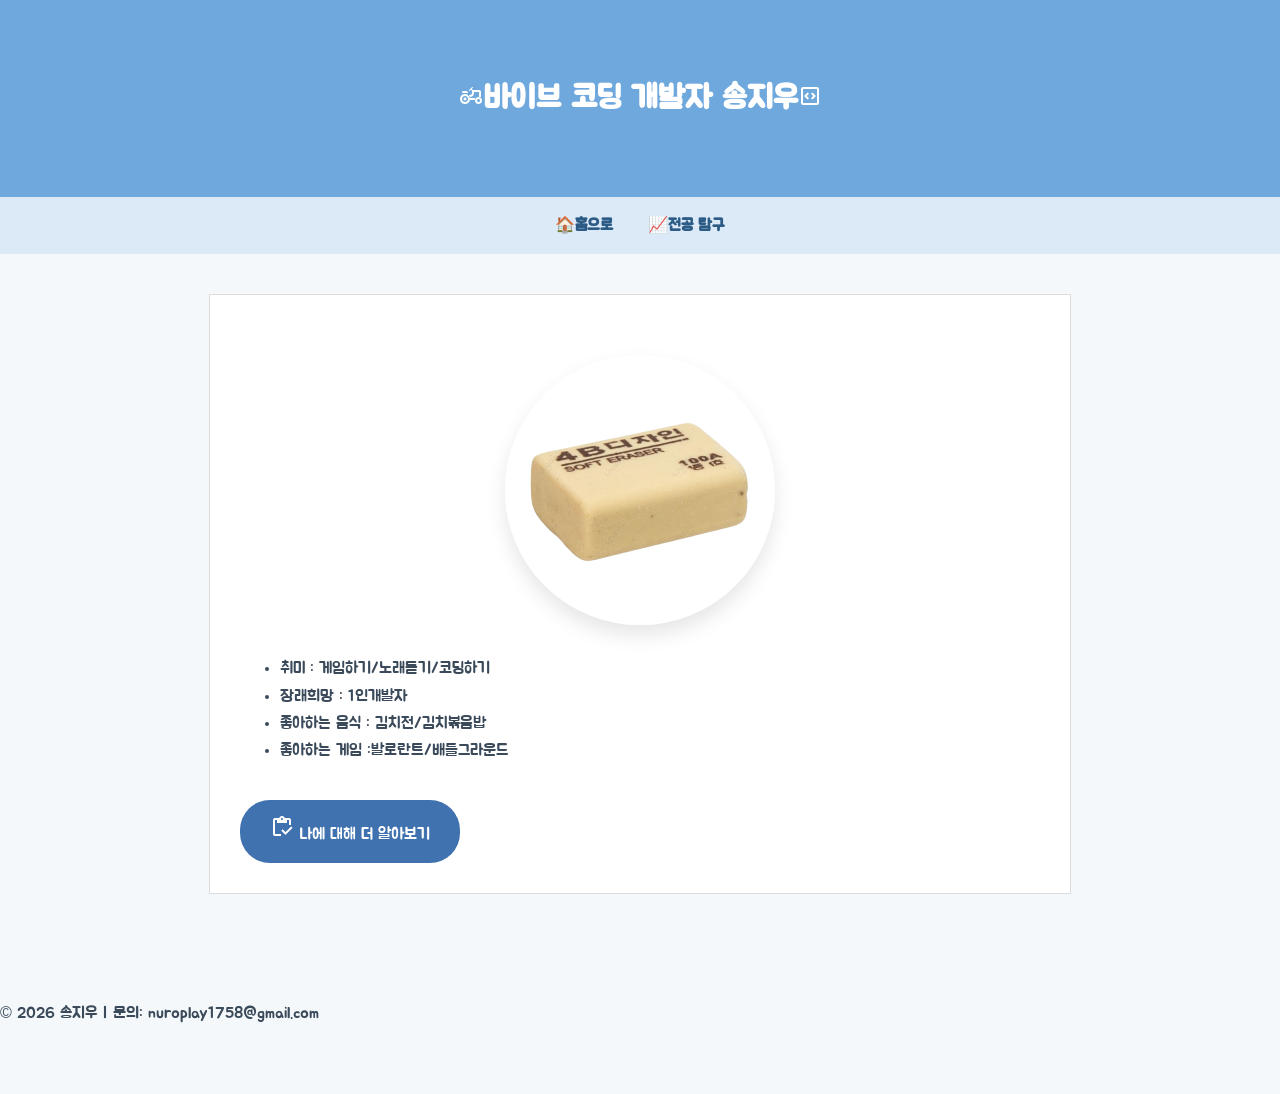
<file: index.html>
<!DOCTYPE html>
<html lang="ko">
<head>
<meta charset="UTF-8">
<meta name="viewport" content="width=device-width, initial-scale=1.0">
<title>나의 첫 웹 앱</title>
<link rel="preconnect" href="https://fonts.googleapis.com">
<link rel="preconnect" href="https://fonts.gstatic.com" crossorigin>
<link href="https://fonts.googleapis.com/css2?family=Jua&display=swap" rel="stylesheet">
<link rel="stylesheet" href="https://fonts.googleapis.com/css2?family=Material+Symbols+Outlined:opsz,wght,FILL,GRAD@20..48,100..700,0..1,-50..200&" />
<link rel="stylesheet" href="style.css">
<style>
</style>

</head>
<body>
    <header>
        <h1><span class="material-symbols-outlined">
agriculture
</span>바이브 코딩 개발자 송지우<span class="material-symbols-outlined">
code_blocks
</span></h1>
    </header>
    <nav>
            <a href="index.html">🏠홈으로</a>
    <a href="subject.html">📈전공 탐구</a>
   
    </nav>
    <main>
        <img src="./image/eraser.png" alt="내 사진" width="300">
<p>
    <ul>
    <li>취미 : 게임하기/노래듣기/코딩하기</li>
    <li>장래희망 : 1인개발자</li>
    <li>좋아하는 음식 : 김치전/김치볶음밥</li>
    <li>좋아하는 게임 :발로란트/배틀그라운드 </li>  
    </ul>
</p>
 <a href=""class="my-button"><span class="material-symbols-outlined">
inventory
</span> 나에 대해 더 알아보기</a>
    </main>
    <footer>
 <p> &copy; 2026 송지우 | 문의: nuroplay1758@gmail.com </p>  
    </footer>

</body>
</html>
</file>
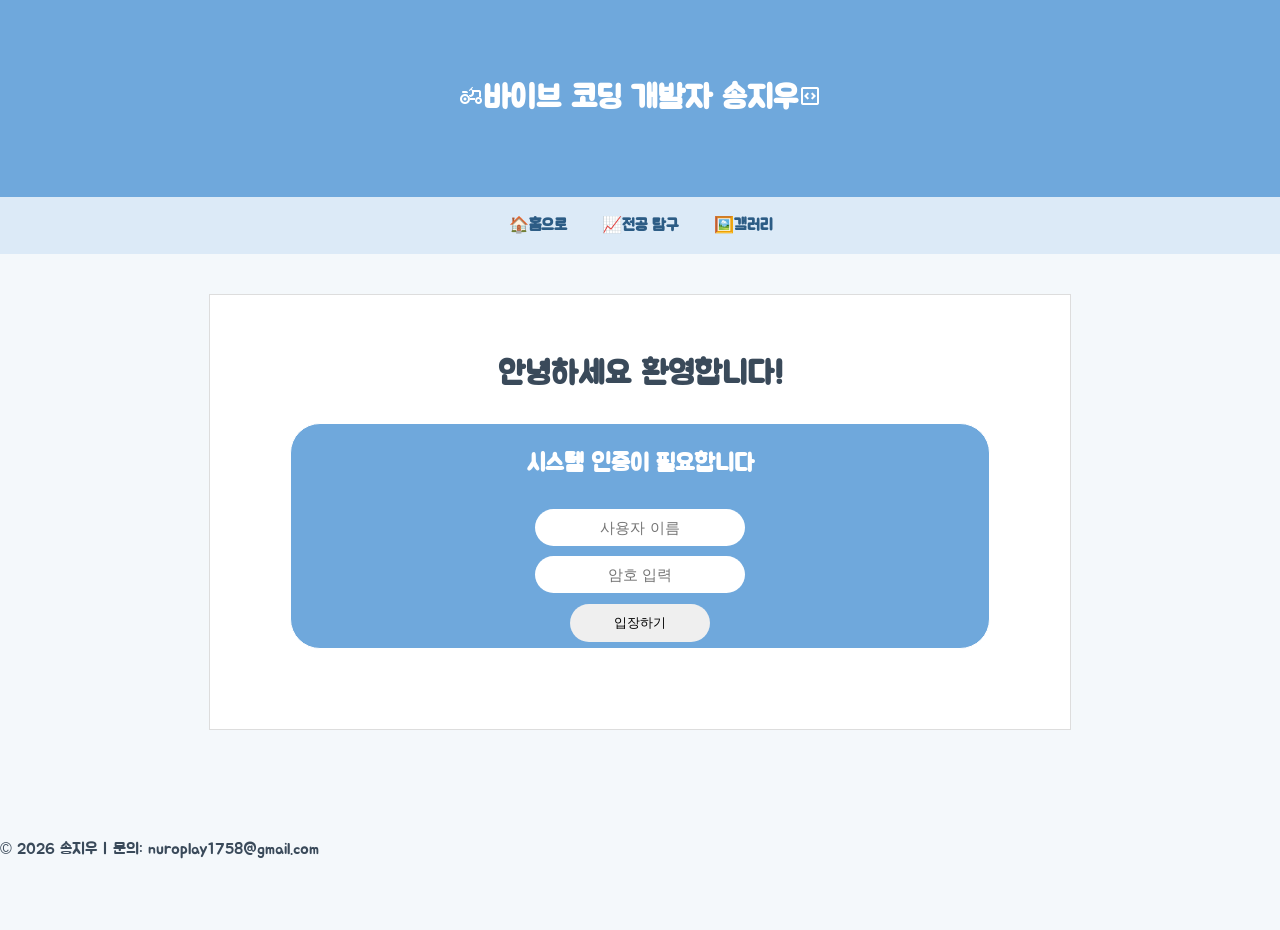
<file: gallery.html>
<!DOCTYPE html>
<html lang="ko">
<head>
<meta charset="UTF-8">
<meta name="viewport" content="width=device-width, initial-scale=1.0">
<title>나의 첫 웹 앱</title>
<link rel="preconnect" href="https://fonts.googleapis.com">
<link rel="preconnect" href="https://fonts.gstatic.com" crossorigin>
<link href="https://fonts.googleapis.com/css2?family=Jua&display=swap" rel="stylesheet">
<link rel="stylesheet" href="https://fonts.googleapis.com/css2?family=Material+Symbols+Outlined:opsz,wght,FILL,GRAD@20..48,100..700,0..1,-50..200&" />
<link rel="stylesheet" href="style.css">
<style>
</style>

</head>
<body>
    <header>
        <h1><span class="material-symbols-outlined">
agriculture
</span>바이브 코딩 개발자 송지우<span class="material-symbols-outlined">
code_blocks
</span></h1>
    </header>
    <nav>
            <a href="index.html">🏠홈으로</a>
    <a href="subject.html">📈전공 탐구</a>
   <a href="gallery.html">🖼️갤러리</a>
    </nav>
    <main>
         <h1 id="welcome" style="text-align: center;">안녕하세요 환영합니다!</h1>
        <div id="login-box" style="text-align: center; margin: 50px; border: 1px solid ; border-radius: 30px; background-color: #6FA8DC; color: white;margin-top: 20px;
 "> <h2>시스템 인증이 필요합니다</h2>
 <input type="text" id="username" class="login" placeholder="사용자 이름"/><br>
 <input type="password" id="userPw" class="login" placeholder="암호 입력"/><br>
 <button class="login_button" onclick="checkLogin()">입장하기</button>
        </div>
        <div id="secret-area" style="display: none;">
<h3 style="color: red;"><span id="user-display"></span>님, 반갑습니다!</h3>
<div class="display-box">
    <img id="targetImg" src="./image/crop1.jpg"style="width: 100%; max-width:500px;"/>
    <p id="tagetDesc">4월 7일: 방울토마토 첫 수확!</p>
</div>

<div class="thumb-list">
    <img src="./image/crop1.jpg"onclick="show('./image/crop1.jpg','4월 7일:사과 첫 수확!')"/>
     <img src="./image/crop2.jpg"onclick="show('./image/crop2.jpg','4월 8일:맛나는 사과 따는중!')"/>
          <img src="./image/crop3.jpg"onclick="show('./image/crop3.jpg','맛나는 사과ㅏ!')"/>
<img src="./image/crop4.jpg" onclick="show('./image/crop4.jpg','사과 따는 중!')"/>
<img src="./image/crop5.jpg" onclick="show('./image/crop5.jpg','사과가 정말 맛있겠다!')"/>
<img src="./image/crop6.jpeg" onclick="show('./image/crop6.jpeg','잘 익은 사과 발견!')"/>
<img src="./image/crop7.jpg" onclick="show('./image/crop7.jpg','탐스럽게 열린 사과!')"/>
<img src="./image/crop8.jpg" onclick="show('./image/crop8.jpg','한입 베어 물고 싶다!')"/>
<img src="./image/crop9.jpg" onclick="show('./image/crop9.jpg','사과 향기가 나는 것 같아!')"/> 
<img src="./image/crop10.jpg" onclick="show('./image/crop10.jpg','오늘 수확 대성공!')"/>

                                   
</div>
<div id="settings" style="margin-top: 30px; padding: 20px; border: 1px solid #ddd; background-color: #fff;">
        <h4> 시스템 보안 설정</h4>
        <p style="font-size: 0.9em; color: #666;">보안을 위해 정기적으로 비밀번호를 변경해 주세요.</p>
        <input type="password" id="newPw" placeholder="새 비밀번호 입력"/>
        <button class="Login" onclick="changePassword()">비밀번호 변경</button>
        <button class="Login" onclick="logout()">로그아웃</button>
    </div>
        </div>

    </main>
 <footer>
 <p> &copy; 2026 송지우 | 문의: nuroplay1758@gmail.com </p>  
    </footer>
</body>

<script>
function show(imgPath, text){
    document.getElementById("targetImg").src=imgPath;
        document.getElementById("tagetDesc").innerText=text;

}
 function checkLogin(){
    let name = document.getElementById("username").value;
    let pw = document.getElementById("userPw").value;

    let currentPw = localStorage.getItem("userPassword") || "1234";

    if(pw === currentPw && name !== ""){
        localStorage.setItem("isLoggedIn", "true");
        localStorage.setItem("savedName", name);
        localStorage.setItem("userPassword", currentPw);

        alert(name + "님, 로그인 성공!");

        document.getElementById("login-box").style.display="none";
        document.getElementById("welcome").style.display="none";
        document.getElementById("secret-area").style.display="block";
        document.getElementById("user-display").innerText=name;

    } else {
        alert("이름 또는 비밀번호가 틀렸습니다.");
    }
}
   window.onload=function(){
    let isLoggeIn=localStorage.getItem("isLoggedIn");
    let svaedName=localStorage.getItem("savedName");

    if(isLoggeIn ==="true"){
        document.getElementById("login-box").style.display="none";
        document.getElementById("secret-area").style.display="block";
        document.getElementById("welcome").style.display="none";
        document.getElementById("user-display").innerText=svaedName;
    }
   }

   function changePassword(){
    let newPw=document.getElementById("newPw").value;
    if(newPw.length<4){ alert("암호는 4자리 이상이어야 합니다."); return;}
    localStorage.setItem("userPassword",newPw);
    alert("비밀번호가 변경되었습니다.");
   }
   function logout(){
    if(confirm("로그아웃 하시겟습니까?")){
        localStorage.removeItem("isLoggedIn");
        localStorage.removeItem("savedName");
        location.href="index.html";
    }
   }
</script>
</html>
</file>
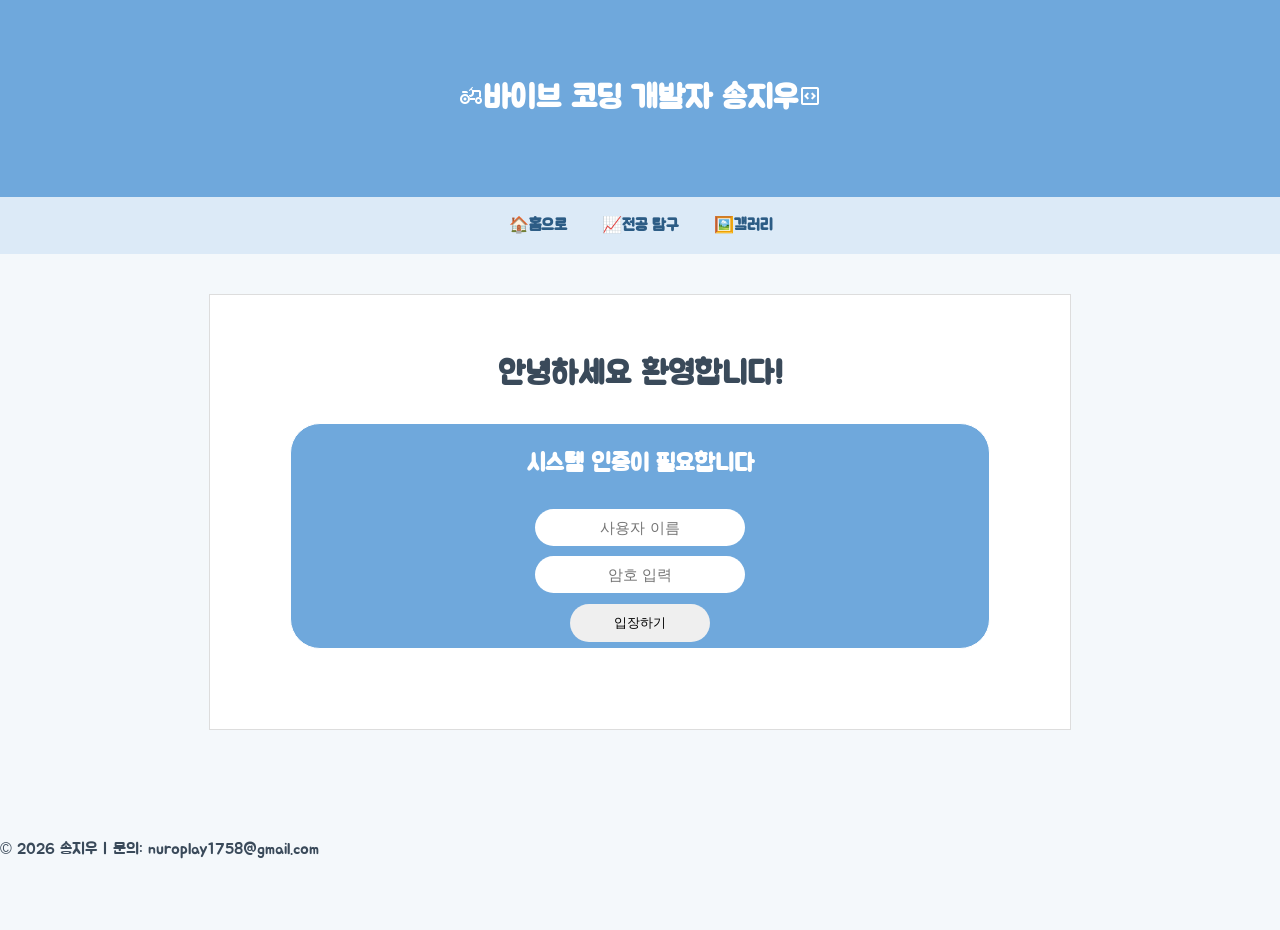
<file: subject.html>
<!DOCTYPE html>
<html lang="ko">
<head>
<meta charset="UTF-8">
<meta name="viewport" content="width=device-width, initial-scale=1.0">
<title>나의 첫 웹 앱</title>
<link rel="preconnect" href="https://fonts.googleapis.com">
<link rel="preconnect" href="https://fonts.gstatic.com" crossorigin>
<link href="https://fonts.googleapis.com/css2?family=Jua&display=swap" rel="stylesheet">
<link rel="stylesheet" href="https://fonts.googleapis.com/css2?family=Material+Symbols+Outlined:opsz,wght,FILL,GRAD@20..48,100..700,0..1,-50..200&" />
<link rel="stylesheet" href="style.css">
<style>
</style>

</head>
<body>
    <header>
        <h1><span class="material-symbols-outlined">
agriculture
</span>바이브 코딩 개발자 송지우<span class="material-symbols-outlined">
code_blocks
</span></h1>
    </header>
    <nav>
            <a href="index.html">🏠홈으로</a>
    <a href="subject.html">📈전공 탐구</a>
 <a href="gallery.html">🖼️갤러리</a>
    </nav>
    <main>
        <h1 id="welcome" style="text-align: center;">안녕하세요 환영합니다!</h1>
        <div id="login-box" style="text-align: center; margin: 50px; border: 1px solid ; border-radius: 30px; background-color: #6FA8DC; color: white;margin-top: 20px;
 "> <h2>시스템 인증이 필요합니다</h2>
 <input type="text" id="username" class="login" placeholder="사용자 이름"/><br>
 <input type="password" id="userPw" class="login" placeholder="암호 입력"/><br>
 <button onclick="checkLogin()" class="login_button">입장하기</button>
        </div>
        <div id="secret-area" style="display: none;">
            <h3 style="color: #2e7d32;"><span id="user-display"></span>님, 반갑습니다!</h3>
 <section class="agriculture-portfolio">
<article class="crop-item">

    <figure class="crop-image">
        <img src="image/apple.png" alt="사과 사진" />
        <figcaption>그림 1. 본인이 직접 재배한 농작물 실물</figcaption>
    </figure>
    <div class="crop-details">
        <h3>농작물 명칭: (사과)</h3>

        <section class="info-block">
            <h4>재배 및 생산 특성</h4>
            <ul>
                <li><strong>품종:</strong>부사 사과.</li>
                <li><strong>재배 환경:</strong> 사과는 일교차가 크고 서늘하며 배수가 잘되는 토양과 충분한 일조가 있는 환경에서 잘 자란다.</li>
            </ul>
        </section>
        <section class="info-block distributuon">
<h4>유통 구조 설계</h4>
<div class="step-guide">
    <span>생산자(나)</span> <svg xmlns="http://www.w3.org/2000/svg" height="20px" viewBox="0 -960 960 960" width="20px" fill="#1f1f1f"><path d="M630-444H192v-72h438L429-717l51-51 288 288-288 288-51-51 201-201Z"/></svg> <span>로컬푸드 직매장</span> <svg xmlns="http://www.w3.org/2000/svg" height="20px" viewBox="0 -960 960 960" width="20px" fill="#1f1f1f"><path d="M630-444H192v-72h438L429-717l51-51 288 288-288 288-51-51 201-201Z"/></svg> <span>최종 소비지</span>
</div>
  <ul>
            <li><strong>물류 방식:</strong>저온 유통(Cold Chain)활용 여부 등.</li>
                <li><strong>판매 전략:</strong>직거래 / 온라인 마켓 등</li>
            </ul>
        </section>
    </div>
</article>
 <section id="order-area">
<hr>
<h2>📦온라인 주문하기</h2>
<form action="">
<div class="input-row">
<div class="input-group">
    <label>주문자 성함</label>
    <input type="text" id="userName" placeholder="실명을 입력하세요">
    </div>
    <div class="input-group">
        <label>연락처</label>
        <input type="text" id="userPhone"placeholder="010-0000-0000">
    </div>
</div>

<div class="input-row">
<div class="input-group">
<label for="unitWeight">구매 단위 선택</label>
<select id="unitWeight">
<option value="15000">유기농 방울토마토 1kg (15,000원)</option>
<option value="40000">유기농 방울토마토 1kg (40,000원)</option>
<option value="60000">유기농 방울토마토 1kg (60,000원)</option>
</select>
</div>

<div class="input-group">
<label for="quantity">주문 수량 (박스)</label>
<input type="number" id="quantity" value="1" min="1" max="10">
</div>
</div>

<div class="input-group">
    <label>배송 방식 선택</label>
    <select id="deliveryFee">
        <option value="3000">일반 택배 (3,000원)</option>
        <option value="5000">신선 새벽 배송 (5,000원)</option>
        <option value="0">광주 로컬푸드 매장 픽업 (무료)</option>
    </select>
</div>

<div class="input-group">
<label>배송주소</label>
<input type="text" id="adress" placeholder="배송지를 적어주세요!">
</div>

<div class="input-group">
    <label>요청사항</label>
    <textarea placeholder="부재 시 문 앞에 놓아주세요(선택)"></textarea>
</div>
<button type="button" class="order-btn" onclick="processOrder()">지금 바로 주문 완료</button>
<div id="receipt" class="receipt-box">
</div>

</form>
 </section>
    <div id="settings" style="margin-top: 30px; padding: 20px; border: 1px solid #ddd; background-color: #fff;">
        <h4> 시스템 보안 설정</h4>
        <p style="font-size: 0.9em; color: #666;">보안을 위해 정기적으로 비밀번호를 변경해 주세요.</p>
        <input type="password" id="newPw" placeholder="새 비밀번호 입력"/>
        <button class="Login" onclick="changePassword()">비밀번호 변경</button>
        <button class="Login" onclick="logout()">로그아웃</button>
    </div>
    
        </div>

    </main>
    <footer>
 <p> &copy; 2026 송지우 | 문의: nuroplay1758@gmail.com </p>  
    </footer>

    <script>

        function processOrder() {
            let name =document.getElementById('userName').value;
            let phone = document.getElementById('userPhone').value;
            let adress =document.getElementById('adress').value;
            let message = document.querySelector("textarea").value;
            let deliverySelect = document.getElementById("deliveryFee");
            let delivery = deliverySelect.options[deliverySelect.selectedIndex].text;
            let quantity = Number(document.getElementById("quantity").value);
            let deliveryFee = Number(document.getElementById("deliveryFee").value);


            let unitSelect = document.getElementById("unitWeight");
     
           let productName = unitSelect.options[unitSelect.selectedIndex].text;


            let productPrise=Number(unitSelect.value);

         let basePrise=productPrise * quantity;

if(basePrise>=30000){
    deliveryFee = 0; //3만원 이상 구매시 배송비 무료
}

let totalPrice=basePrise + deliveryFee;
let dateString = new Date().toLocaleString();

             if (name=== ""){
                     alert("이름을 입력해주세요.")
                     return;
                    }
                else if(phone === ""){
                    alert("연락처를 입력해주세요.")
                    return;
                }
                else if (adress === ""){
                    alert("배송주소를 입력해주세요.")
                    return;
                }

            let receipt=document.getElementById('receipt');

            receipt.innerHTML=`
            <h2> 주문 확인 영수증</h2>
            <p style="color: gray; font-size: 0.8em">주문 시각: ${dateString}</p>
            <hr>
            <h3> [주문자 정보]</h3>
            <p><strong>주문자:</strong> ${name}님</p>
              <p><strong>연락처:</strong> ${phone}</p>
              <hr>
              <h3>[상품 정보]</h3>
            <p><strong>주문 상품:</strong> ${productName}</p>
            <p><strong>주문 수량:</strong> ${quantity} 박스</p>
            <hr>
            <h3>[배송 정보]</h3>
                   <p><strong>배송방식:</strong> ${delivery}</p>
            <p><strong>배송비:</strong>
                ${deliveryFee=== 0 ? "무료배송": deliveryFee.toLocaleString()+"원"}
                </p>
            <p><strong>배송주소:</strong> ${adress}</p>
            <p><strong>요청사항:</strong> ${message || "없음"}</p>
            <hr>
            <h3>[결제 정보]</h3>
            <p style="font-size: 1.2em"><strong>총 결제 금액:
                <span style="color:black;"> ${totalPrice.toLocaleString()}원</span>
                </strong><p>
            <hr>
            <p style="text-align:center;">주문해주셔서 감사합니다!</p>
        `;

        receipt.style.display="block";
        }

 function checkLogin(){
    let name = document.getElementById("username").value;
    let pw = document.getElementById("userPw").value;

    let currentPw = localStorage.getItem("userPassword") || "1234";

    if(pw === currentPw && name !== ""){
        localStorage.setItem("isLoggedIn", "true");
        localStorage.setItem("savedName", name);
        localStorage.setItem("userPassword", currentPw);

        alert(name + "님, 로그인 성공!");

        document.getElementById("login-box").style.display="none";
        document.getElementById("welcome").style.display="none";
        document.getElementById("secret-area").style.display="block";
        document.getElementById("user-display").innerText=name;

    } else {
        alert("이름 또는 비밀번호가 틀렸습니다.");
    }
}
   window.onload=function(){
    let isLoggeIn=localStorage.getItem("isLoggedIn");
    let svaedName=localStorage.getItem("savedName");

    if(isLoggeIn ==="true"){
        document.getElementById("login-box").style.display="none";
        document.getElementById("secret-area").style.display="block";
        document.getElementById("welcome").style.display="none";
        document.getElementById("user-display").innerText=svaedName;
    }
   }

   function changePassword(){
    let newPw=document.getElementById("newPw").value;
    if(newPw.length<4){ alert("암호는 4자리 이상이어야 합니다."); return;}
    localStorage.setItem("userPassword",newPw);
    alert("비밀번호가 변경되었습니다.");
   }
   function logout(){
    if(confirm("로그아웃 하시겟습니까?")){
        localStorage.removeItem("isLoggedIn");
        localStorage.removeItem("savedName");
        location.href="index.html";
    }
   }
    </script>
</body>
</html>
</file>
<file: style.css>
body{

        font-family: "Jua", sans-serif;
        background-color: #F4F8FB;
        color: #3A4A5A;
        line-height: 1.7;
        margin: 0;
        
    }
    
    header {
        background-color: #6FA8DC;
        color: white;
        text-align: center;
        padding: 50px 0;
    }
    nav {
        text-align: center;
        padding: 15px;
        background-color: #DCEAF7;
    }
    nav a {
        margin: 0 15px;
        text-decoration: none;
        font-weight: bold;
        color:#2C5C85
    }
    img{
        display: block;
        margin: 30px auto;
        width: 250px;
        border-radius: 50%;
        border: 10px solid white;
        box-shadow: 0 10px 20px rgba(0, 0, 0, 0.1);
    }
    header,footer{
        padding: 50px 0;
    }
    main {
        width: 80%;
        max-width: 800px;
        margin: 40px auto;
        padding: 30px;
        background-color: white;
        border: 1px solid #ddd;
    }
    .my-button{
        display: inline-block;
        padding: 15px 30px;
        background-color: #3f72af;
        color: white;
        text-decoration: none;
        border-radius: 30px;
        margin-top: 20px;
        transition: 0.3s;
        
    }
        .my-button:hover {
            background-color: #112D4E;
            transform: translate(-3px);
        }
    


.material-symbols-outlined {
  font-variation-settings:
  'FILL' 0,
  'wght' 400,
  'GRAD' 0,
  'opsz' 24

}

/* 전공 페이지*/
.crop-item{
    display:  flex;
    gap: 50px;
    padding: 30px;
    border-radius: 15px;
    background-color: #f9fdf9;
}
.crop-item{
    flex: 1;
}
.crop-details{
    flex :1.5;
}
.step-guide{
    border: 1px dashed #4caf50;
    text-align: center;
}

#order-area {
    margin-top: 60px;
    padding: 30px;
    background-color: #f4f9f4;
    border: 1px solid #e0e0e0;
    border-radius: 20px;
}
form {
    display:  flex;
    flex-direction: column;
    gap: 20px;
    max-width:  500px;
}

.input-group{
    display: flex;
    flex-direction: column;
    gap: 5px;
    
}


.input-row{
    display: flex;
    gap: 15px;
    margin-bottom: 20px;
}
.input-row .input-group{
    flex: 1;
}

.input-group input:focus,
.input-group textarea:focus{
    outline: none;
    border-color: blue;
    box-shadow: 0 0 8px rgba(76,175,80,0.2);
}

.input-group input,
.input-group textarea{
    padding: 10px;
    border-radius: 8px;
    border: 1px solid #ddd;
} 

select{
    width: 100%;
    padding: 10px;
    border-radius: 8px;
    border: 1px solid #ddd;
    background-color: white;
}
.order-btn{
    background-color: #CE9FFC; /*주문하기 버튼 배경 색*/
    color: white;
    padding: 15px;
    border: none;
    border-radius: 8px;
    width: 100%;
    font-size: 18px;
    font-weight: bold;
    cursor: pointer;
    transition: 0.1s;
}
.order-btn:hover{
    background-color: #7367F0;
    transform: translateY(2px);
}

.login{
    color: black;
    border: none;
    padding: 10px;
    border-radius: 30px;
    font-size: 15px;
    text-align: center;
    margin: 5px;
}
#newPw{
    color: black;
    border: 1px solid black;
    padding: 10px;
    border-radius: 30px;
    font-size: 15px;
    text-align: center;
    margin: 4px;
}
.login_button{
    color: black;
    border: none;
    border-radius: 50px;
    padding: 10px;
    cursor: pointer;
    margin: 6px;
transition: 0.1s;
width: 20%;
}

.Login{
    color: black;
    border: 1px solid black;
    border-radius: 50px;
    padding: 10px;
    cursor: pointer;
    margin: 2px;
transition: 0.1s;
width: 20%;
}
.Login:hover{
    background-color: #112D4E;
    transform: translateY(2px);

}

.login_button:hover{
    background-color: #112D4E;
    transform: translateY(2px);

}

.order-btn:active{
    transform:  translateY(5px);
}

.receipt-box{
    margin-top: 30px;
    padding: 20px;
    color: #66BB6A;
    border: 2px dashed #EA5455;
    background-color: #ffffff;
    border-radius: 10px;
    display: none;
}
.receipt-box h2 {
    color: #EA5455;
    border-bottom: 1px solid #eee;
    padding-bottom:  10px;
}
.receipt-box h3 {
    color: #2E7D32;
   
}

.display-box{
    text-align: center;
    background-color: #D32F2F;
    padding: 20px;
    color: #FFFFFF ;
    font-size: 30px;
    border-radius: 20px;
    margin-bottom: 30px;
}
#targetImg{
    transition: transform 0.3s ease;
}

.thumb-list{
    display: grid;
    grid-template-columns: repeat(5,1fr);
    gap: 15px;
    margin-top: 20px;
}
.thumb-list img{
    width: 100%;
    height: 120px;
    object-fit: cover;
    border-radius: 10px;
    cursor: pointer;
    transition: 0.3s;
}
.thumb-list img:hover{
    border-color:#3f72af;
    transform: scale(1.1);
}
</file>
